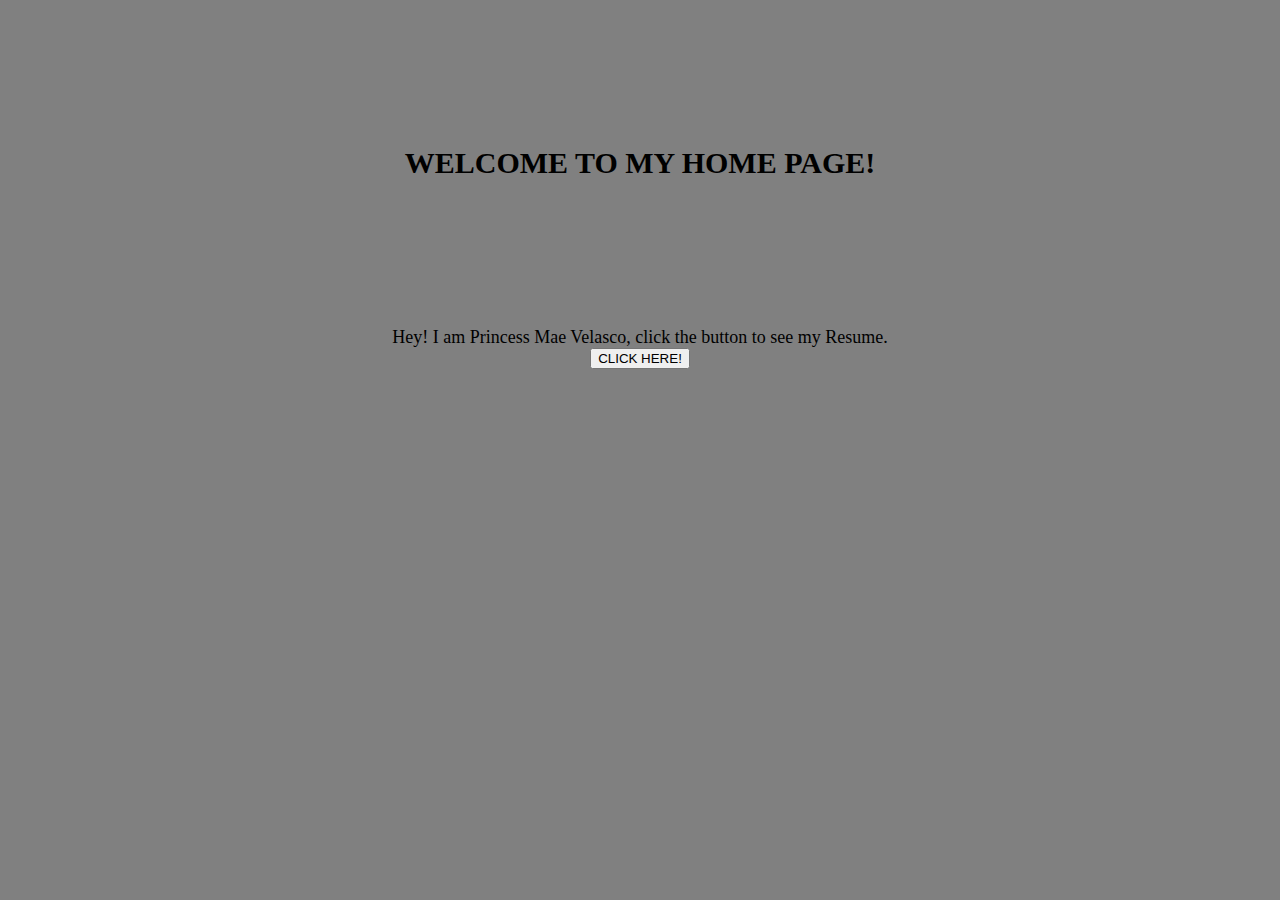
<file: index.html>
<!DOCTYPE html>
<html lang="en">
<head>
    <meta charset="UTF-8">
    <meta name="viewport" content="width=device-width, initial-scale=1.0">
    <title>Home Page</title>
    <link rel="stylesheet" type="text/css" href="style.css">
</head>
<body style="background-color: gray;">
    <h1 class="home" style="padding: 10%;">WELCOME TO MY HOME PAGE! </h1>
    <div class="p">Hey! I am Princess Mae Velasco, click the button to see my Resume.</div>
    <div>
        <a href="Resume.html">
            <div class="button">
            <button>CLICK HERE!</button>
            </div>
        </a>
    </div>
</body>
</html>
</file>
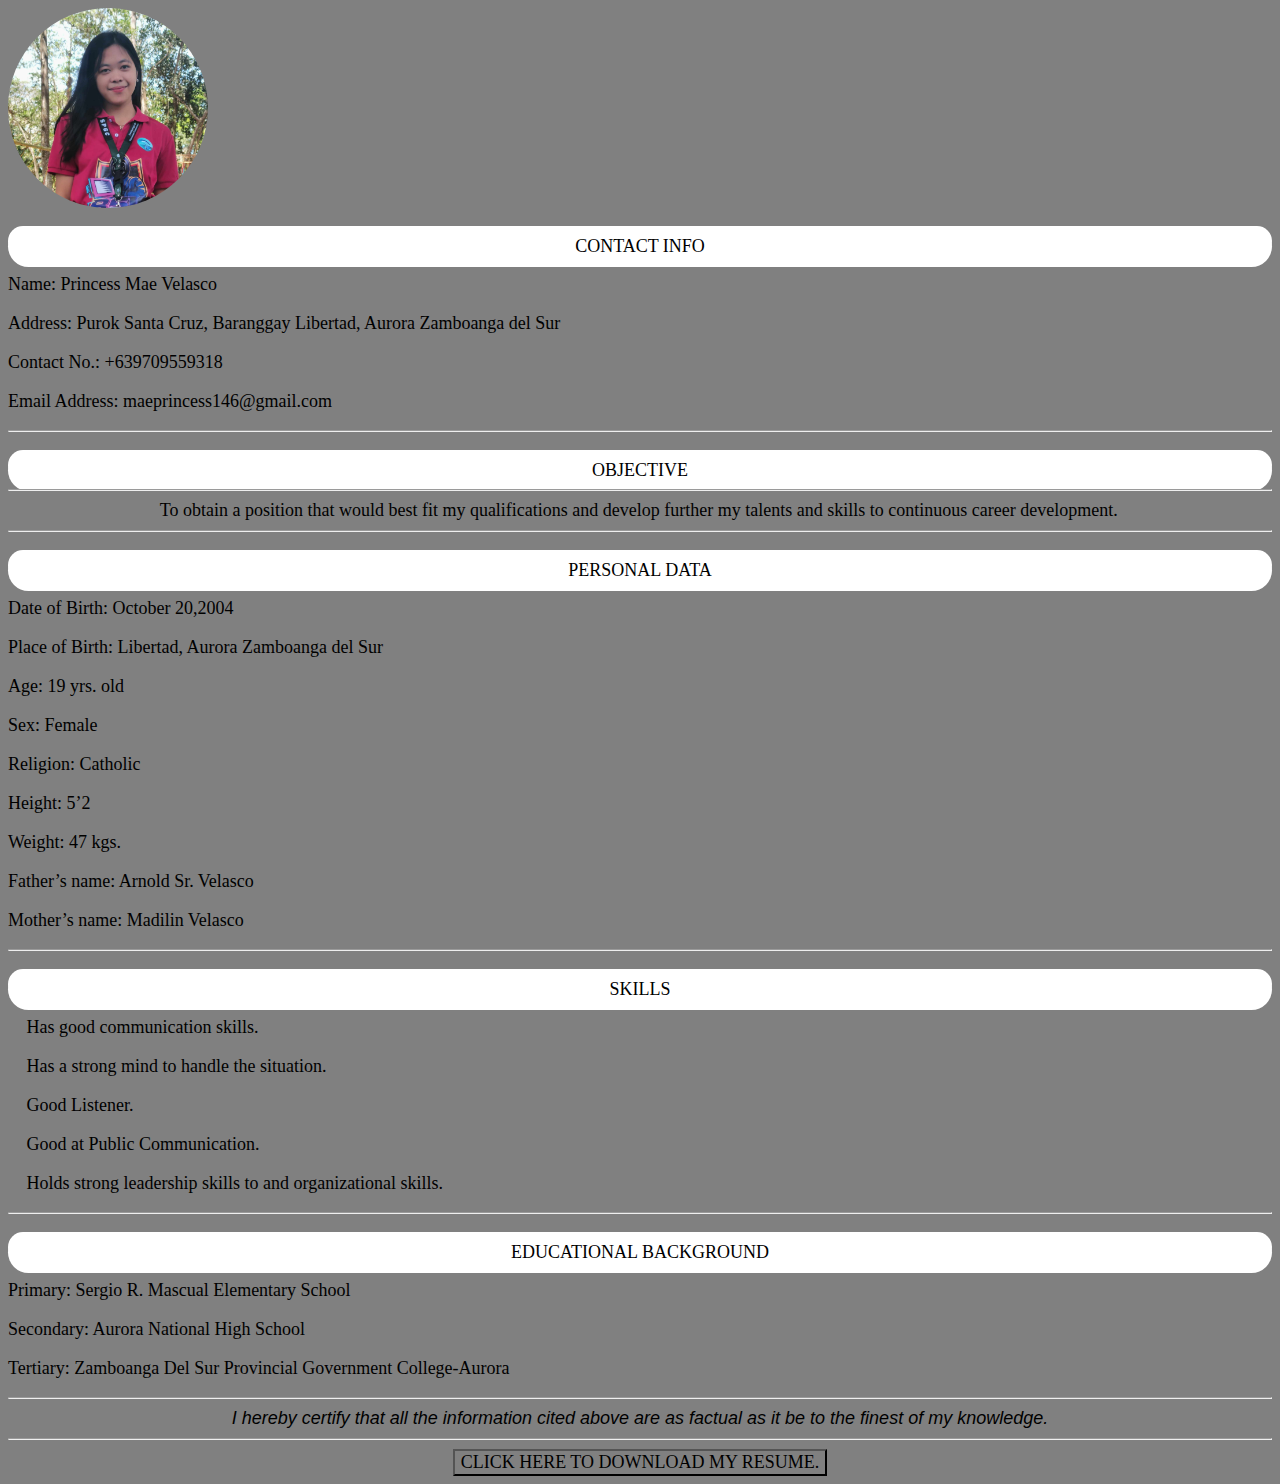
<file: Resume.html>
<!DOCTYPE html>
<html lang="en">
<head>
    <meta charset="UTF-8">
    <meta name="viewport" content="width=device-width, initial-scale=1.0">
    <title>Resume</title>
    <link rel="stylesheet" type="text/css" href="resume.css">
</head>
<body>
    
<div class="main">
    <table>
        <div class="profileImg">
            <img src="Resumeimg.jpg">
        </div>
    </table>

    <div class="box-1">
        <div class="heading">
            <p style="padding: 10px; background-color: white; border-radius: 30px;">CONTACT INFO</p>
        </div>

    
        <div>
            <p class="p1">Name: Princess Mae Velasco</p>
            <p class="p1">Address: Purok Santa Cruz, Baranggay Libertad, Aurora Zamboanga del Sur</p>
            <p class="p1">Contact No.: </i>+639709559318</p>
            <p class="p1">Email Address: </i>maeprincess146@gmail.com</p>
        </div>
        <hr>
    </div>

    <div class="box-1">
        <div class="heading">
            <p style="padding: 10px; background-color: white; border-radius: 30px">OBJECTIVE</p>
        </div>
        <hr>

        <div class="p2">To obtain a position that would best fit my qualifications and develop further my talents and skills to continuous career development.</div>
    </div>
    <hr>

    <div class="box-1">
        <div class="heading">
            <p style="padding: 10px; background-color: white; border-radius: 30px">PERSONAL DATA</p>
        </div>

        <p>Date of Birth: October 20,2004</p>
        <p>Place of Birth: Libertad, Aurora Zamboanga del Sur</p>
        <p>Age: 19 yrs. old</p>
        <p>Sex: Female</p>
        <p>Religion: Catholic</p>
        <p>Height: 5’2</p>
        <p>Weight: 47 kgs.</p>
        <p>Father’s name: Arnold Sr. Velasco</p>
        <p>Mother’s name: Madilin Velasco</p>

    </div>
    <hr>

    <div class="box-1">
        <div class="heading">
            <p style="padding: 10px; background-color: white; border-radius: 30px">SKILLS</p>
        </div>

        <p class="p1">	Has good communication skills.</p>
        <p class="p1">	Has a strong mind to handle the situation.</p>
        <p class="p1">	Good Listener.</p>
        <p class="p1">	Good at Public Communication.</p>
        <p class="p1">	Holds strong leadership skills to and organizational skills.</p>

        
            
    </div>
    <hr>

    <div class="box-1">
        <div class="heading">
            <p style="padding: 10px; background-color: white; border-radius: 30px">EDUCATIONAL BACKGROUND</p>
        </div>

        <p class="p1">Primary: Sergio R. Mascual Elementary School</p>
        <p class="p1">Secondary: Aurora National High School</p>
        <p class="p1">Tertiary: Zamboanga Del Sur Provincial Government College-Aurora</p>

    </div>
    <hr>
</div>

<footer class="footer">I hereby certify that all the information cited above are as factual as it be to the finest of my knowledge.</footer>
<hr>

    <a download href="resumepdf.docx">
        <div class="button">
        <button>CLICK HERE TO DOWNLOAD MY RESUME.</button>
        </div>
    </a>
</body>
</html>
</file>
<file: style.css>
.home{
    font-size: 30px;
    text-align: center;
}
.p{
    text-align: center;
    font-size: large;
}

.button{
    text-align: center;
    background-color: gray;
    border-radius: 50px;
}
</file>
<file: resume.css>
*{
    font-family: 'Times New Roman', Times, serif;
    background-color: gray;
    font-size: large;
}


.profileImg{
    position: relative;
    width: 200PX;
    height: 200px;
    border-radius: 50%;
    overflow: hidden;
}

.profileImg img{
    position: absolute;
    top: 0;
    left: 0;
    width: 100%;
    height: 100%;
    object-fit: cover;
}

.Name{
    font-style: oblique;
    text-align: top;
    font-size: 19px;

}

.p1{
    text-align: left;
}

.p2{
    text-justify: distribute;
    text-indent: 12%;
}

.heading{
    background-color: white;
    text-align: center;
    border-radius: 100px;
    width: 100%;
    height: 30px;
}


.footer{
    font-family: Arial;
    font-style: italic;
    text-align: center;
}

.button{
    text-align: center;
}
</file>
